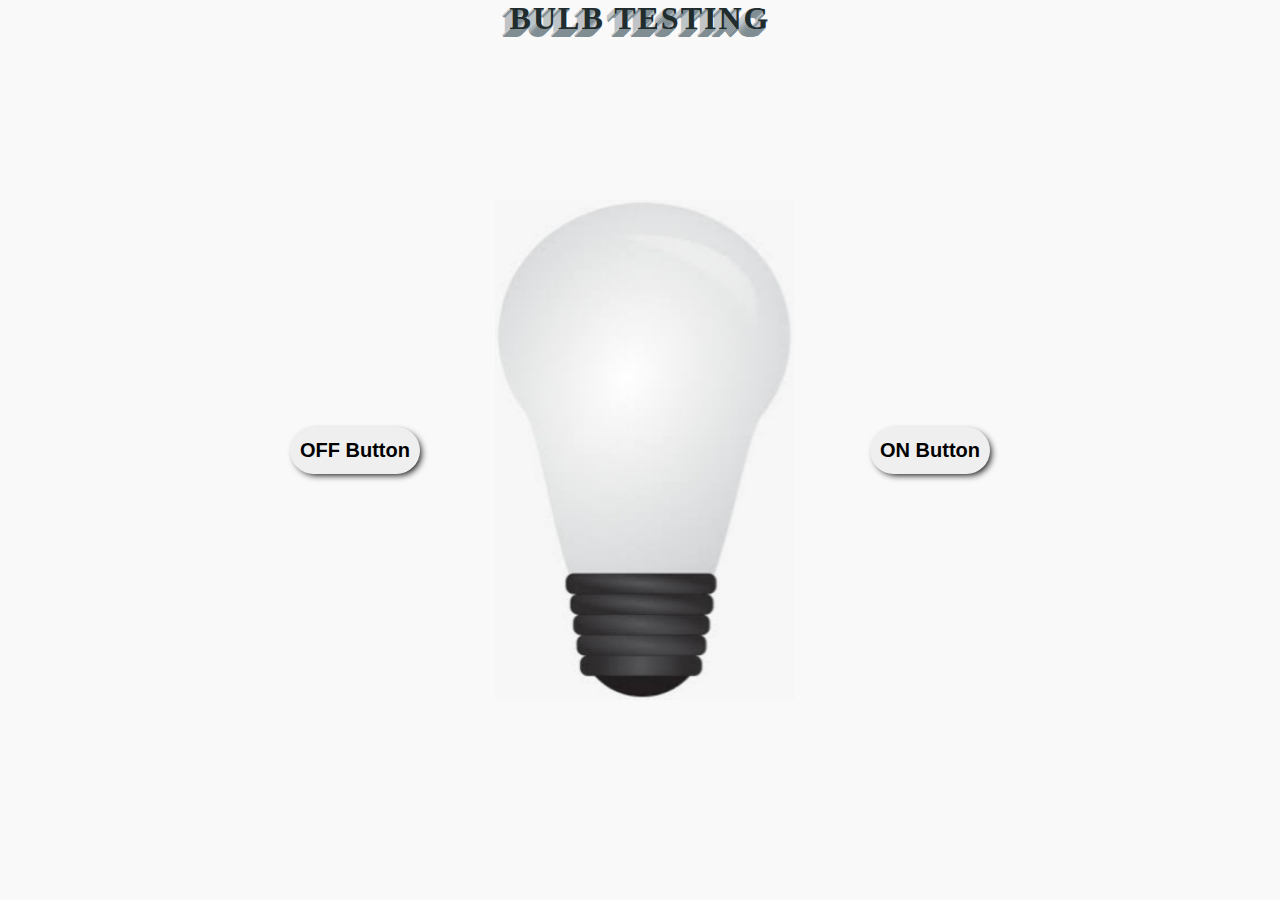
<file: index.html>
<!DOCTYPE html>
<html lang="en">

<head>
    <meta charset="UTF-8">
    <meta http-equiv="X-UA-Compatible" content="IE=edge">
    <meta name="viewport" content="width=device-width, initial-scale=1.0">
    <title>Testing Bulb</title>
    <link rel="stylesheet" href="style.css">

</head>

<body>
    <div class="container">
          <div class="header">
            <h1>Bulb Testing</h1>
          </div>
        <div class="content">
            <div class="btn">
                <button onclick="document.getElementById('image1').src='img/img1.jpg'" class="img1">OFF Button</button>
                <img id="image1" src="img/img1.jpg" alt="">
                <button onclick="document.getElementById('image1').src='img/img2.jpg'" class="img2">ON Button</button>
            </div>
        </div>
    </div>
</body>
</html>
</file>
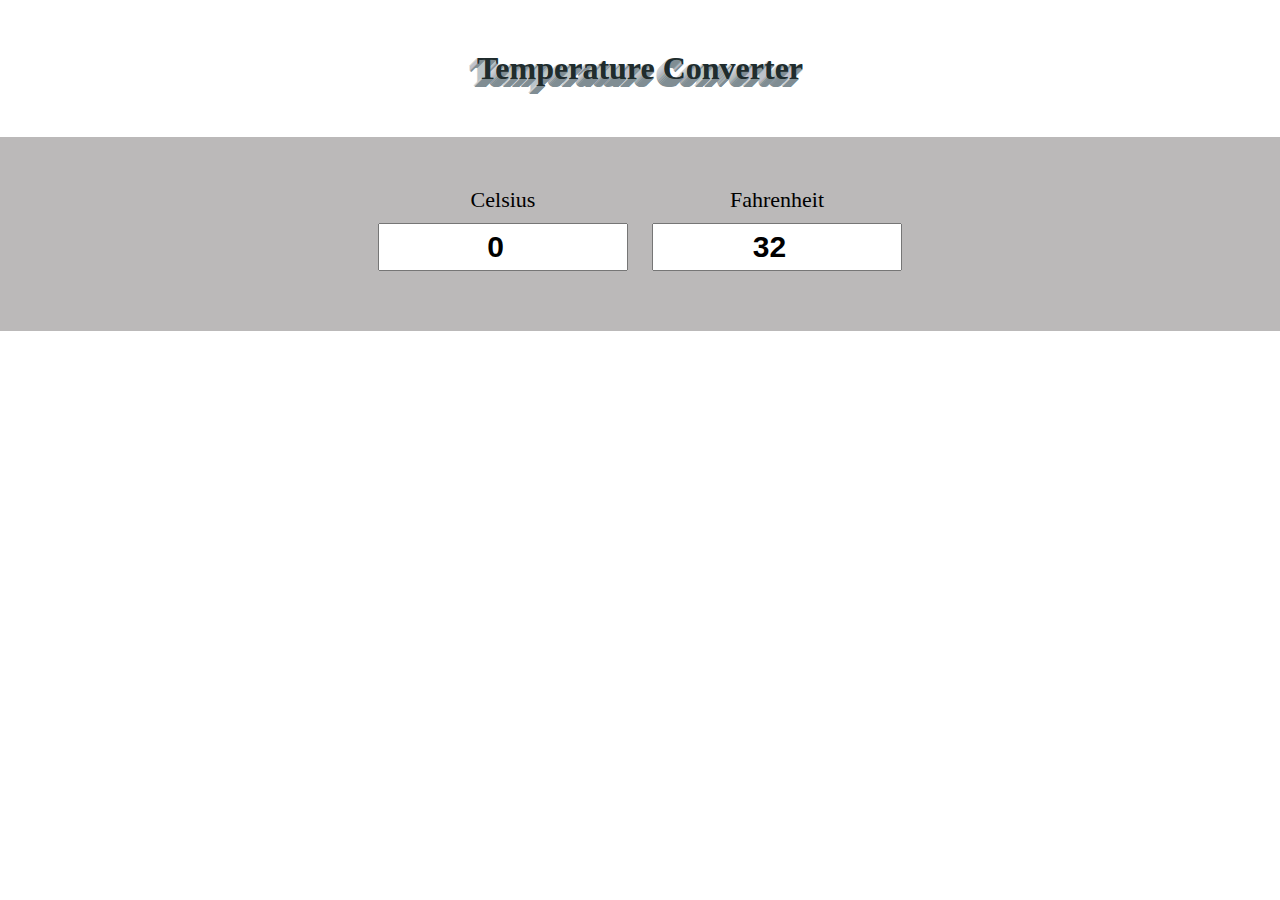
<file: temperature_converter/index.html>
<!DOCTYPE html>
<html lang="en">
<head>
    <meta charset="UTF-8">
    <meta http-equiv="X-UA-Compatible" content="IE=edge">
    <meta name="viewport" content="width=device-width, initial-scale=1.0">
    <link rel="stylesheet" href="style.css">
    <title>Temperature Coverter</title>
</head>
<body>
    <div class="temp-container">
        <h1>Temperature Converter</h1>
    </div>
        <div id="container">
            <div class="input-div">
                <label > Celsius</label><br>
                <input type="number" value="0" id="cel" class="imp" />
            </div>
            <div class="input-div">
                <label >Fahrenheit</label><br>
                <input type="number" value="32" id="fah" class="imp" />
            </div>
        </div>

    <script src="script.js"></script>
</body>
</html>
</file>
<file: style.css>
*{
    margin: 0;
    padding: 0;
    box-sizing: border-box;
   
}
body{
    background-color: rgba(246, 244, 244, 0.555);
}
.container{
    width: 100%;
    height: 100vh;   
}

 .header h1{
     text-align: center;
     text-transform: uppercase;
     letter-spacing: 2px;
     color: #202c2d;
text-shadow: 0 1px #808d93, -1px 0 #cdd2d5, -1px 2px #808d93, -2px 1px #cdd2d5, -2px 3px #808d93, -3px 2px #cdd2d5, -3px 4px #808d93, -4px 3px #cdd2d5, -4px 5px #808d93, -5px 4px #cdd2d5, -5px 6px #808d93, -6px 5px #cdd2d5, -6px 7px #808d93, -7px 6px #cdd2d5, -7px 8px #808d93, -8px 7px #cdd2d5;
 }
.content{
    width: 700px;
    height: 600px;
    position: absolute;
    top: 50%;
    left: 50%;
    transform: translate(-50%, -50%);
}

 .content, .btn{
    width: 700px;
    height: 600px;
    display: flex;
    justify-content: space-between;
    align-items: center;
}
.btn img{
    width: 300px;
    height: 500px;
 
}
.btn button{
    font-size: 20px;
    font-weight: bold;
    padding: 12px 10px;
    border-radius: 25px;
    border: none;
    box-shadow: 3px 3px 7px -2px black;
    transition: all 0.5s;
}
.btn .img1:hover{
    color: red;
    background-color: yellow;

}
.btn .img2:hover{
    color: green;
    background-color: yellow;

}

@media only screen and (max-width:600px) {
  .content{
    position: absolute;
    width: 100%;
    height: 100vh;
  }
  .btn img{
    width: 180px;
    height: 300px;
}
    .btn{
      display: flex;
      flex-direction: column;
      justify-content: space-around;
      
   }
 .header h1{
     display: none;
 }

}
</file>
<file: temperature_converter/style.css>
*{
    margin: 0;
    padding: 0;
    box-sizing: border-box;
}
.temp-container{
    text-align: center;
    margin: 50px 0;
}

   .temp-container h1{
    color: #202c2d;
    text-shadow: 0 1px #808d93, -1px 0 #cdd2d5, -1px 2px #808d93, -2px 1px #cdd2d5, -2px 3px #808d93, -3px 2px #cdd2d5, -3px 4px #808d93, -4px 3px #cdd2d5, -4px 5px #808d93, -5px 4px #cdd2d5, -5px 6px #808d93, -6px 5px #cdd2d5, -6px 7px #808d93, -7px 6px #cdd2d5, -7px 8px #808d93, -8px 7px #cdd2d5;
     }

#container{
    text-align: center;
    padding: 50px;
    background-color: rgb(187, 185, 185);
}
label{
    font-size: 22px;

}
.input-div{
    display: inline-block;
}
.imp{
    width: 250px;
    padding: 5px 10px;
    margin: 10px;
    font-size: 30px ;
    font-weight: bold;
    text-align: center;
}



@media screen and (min-width:200px) and (max-width: 600px){
     .temp-container{
        margin: 20px 0 10px 0;
     }
     .temp-container h1{
        font-size: 20px;
        text-align: center;
        border: 5px;
     }
     #container{
         position: absolute;
         left: 0;
         margin-top:15px;
     }
}
</file>
